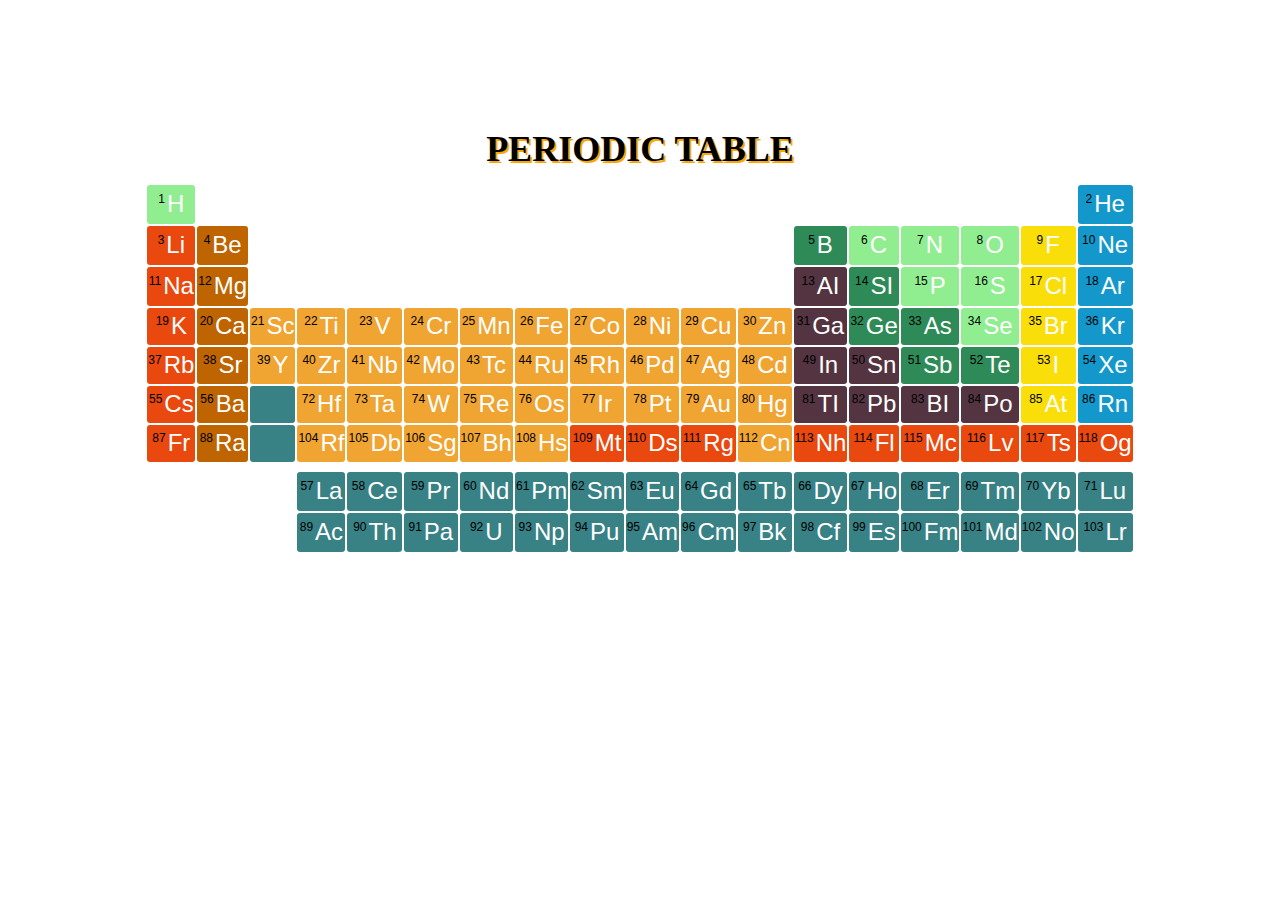
<file: index.html>
<!DOCTYPE html>
<html lang="en">
<head>
    <meta charset="UTF-8">
    <meta http-equiv="X-UA-Compatible" content="IE=edge">
    <meta name="viewport" content="width=device-width, initial-scale=1.0">
    <title>Periodic Table</title>
    <link rel="stylesheet" href="style.css" type="text/css">
</head>
<body>
    <h1>Periodic Table</h1>
    <table>
        <tr>
            <td class="lightgreen"><span><sup>1</sup></span>H</td>
            <td colspan="16" id="noborder"><span><sup></sup></span></td>
            <td class="blue"><span><sup>2</sup></span>He</td>
        </tr>
        <tr>
            <td class="orange"><span><sup>3</sup></span>Li</td>
            <td class="brown"><span><sup>4</sup></span>Be</td>
            <td colspan="10" id="noborder"></td>
            <td class="darkgreen"><span><sup>5</sup></span>B</td>
            <td class="lightgreen"><span><sup>6</sup></span>C</td>
            <td class="lightgreen"><span><sup>7</sup></span>N</td>
            <td class="lightgreen"><span><sup>8</sup></span>O</td>
            <td class="yellow"><span><sup>9</sup></span>F</td>
            <td class="blue"><span><sup>10</sup></span>Ne</td>
        </tr>
        <tr>
            <td class="orange"><span><sup>11</sup></span>Na</td>
            <td class="brown"><span><sup>12</sup></span>Mg</td>
            <td colspan="10" id="noborder"></td>
            <td class="darkbrown"><span><sup>13</sup></span>AI</td>
            <td class="darkgreen"><span><sup>14</sup></span>SI</td>
            <td class="lightgreen"><span><sup>15</sup></span>P</td>
            <td class="lightgreen"><span><sup>16</sup></span>S</td>
            <td class="yellow"><span><sup>17</sup></span>Cl</td>
            <td class="blue"><span><sup>18</sup></span>Ar</td>
        </tr>
        <tr>
            <td class="orange"><span><sup>19</sup></span>K</td>
            <td class="brown"><span><sup>20</sup></span>Ca</td>
            <td class="lightbrown"><span><sup>21</sup></span>Sc</td>
            <td class="lightbrown"><span><sup>22</sup></span>Ti</td>
            <td class="lightbrown"><span><sup>23</sup></span>V</td>
            <td class="lightbrown"><span><sup>24</sup></span>Cr</td>
            <td class="lightbrown"><span><sup>25</sup></span>Mn</td>
            <td class="lightbrown"><span><sup>26</sup></span>Fe</td>
            <td class="lightbrown"><span><sup>27</sup></span>Co</td>
            <td class="lightbrown"><span><sup>28</sup></span>Ni</td>
            <td class="lightbrown"><span><sup>29</sup></span>Cu</td>
            <td class="lightbrown"><span><sup>30</sup></span>Zn</td>
            <td class="darkbrown"><span><sup>31</sup></span>Ga</td>
            <td class="darkgreen"><span><sup>32</sup></span>Ge</td>
            <td class="darkgreen"><span><sup>33</sup></span>As</td>
            <td class="lightgreen"><span><sup>34</sup></span>Se</td>
            <td class="yellow"><span><sup>35</sup></span>Br</td>
            <td class="blue"><span><sup>36</sup></span>Kr</td>
        </tr>
        <tr>
            <td class="orange"><span><sup>37</sup></span>Rb</td>
            <td class="brown"><span><sup>38</sup></span>Sr</td>
            <td class="lightbrown"><span><sup>39</sup></span>Y</td>
            <td class="lightbrown"><span><sup>40</sup></span>Zr</td>
            <td class="lightbrown"><span><sup>41</sup></span>Nb</td>
            <td class="lightbrown"><span><sup>42</sup></span>Mo</td>
            <td class="lightbrown"><span><sup>43</sup></span>Tc</td>
            <td class="lightbrown"><span><sup>44</sup></span>Ru</td>
            <td class="lightbrown"><span><sup>45</sup></span>Rh</td>
            <td class="lightbrown"><span><sup>46</sup></span>Pd</td>
            <td class="lightbrown"><span><sup>47</sup></span>Ag</td>
            <td class="lightbrown"><span><sup>48</sup></span>Cd</td>
            <td class="darkbrown"><span><sup>49</sup></span>In</td>
            <td class="darkbrown"><span><sup>50</sup></span>Sn</td>
            <td class="darkgreen"><span><sup>51</sup></span>Sb</td>
            <td class="darkgreen"><span><sup>52</sup></span>Te</td>
            <td class="yellow"><span><sup>53</sup></span>I</td>
            <td class="blue"><span><sup>54</sup></span>Xe</td>
        </tr>
        <tr>
            <td class="orange"><span><sup>55</sup></span>Cs</td>
            <td class="brown"><span><sup>56</sup></span>Ba</td>
            <td class="aqua"></td>
            <td class="lightbrown"><span><sup>72</sup></span>Hf</td>
            <td class="lightbrown"><span><sup>73</sup></span>Ta</td>
            <td class="lightbrown"><span><sup>74</sup></span>W</td>
            <td class="lightbrown"><span><sup>75</sup></span>Re</td>
            <td class="lightbrown"><span><sup>76</sup></span>Os</td>
            <td class="lightbrown"><span><sup>77</sup></span>Ir</td>
            <td class="lightbrown"><span><sup>78</sup></span>Pt</td>
            <td class="lightbrown"><span><sup>79</sup></span>Au</td>
            <td class="lightbrown"><span><sup>80</sup></span>Hg</td>
            <td class="darkbrown"><span><sup>81</sup></span>TI</td>
            <td class="darkbrown"><span><sup>82</sup></span>Pb</td>
            <td class="darkbrown"><span><sup>83</sup></span>BI</td>
            <td class="darkbrown"><span><sup>84</sup></span>Po</td>
            <td class="yellow"><span><sup>85</sup></span>At</td>
            <td class="blue"><span><sup>86</sup></span>Rn</td>
        </tr>
        <tr>
            <td class="orange"><span><sup>87</sup></span>Fr</td>
            <td class="brown"><span><sup>88</sup></span>Ra</td>
            <td class="aqua"></td>
            <td class="lightbrown"><span><sup>104</sup></span>Rf</td>
            <td class="lightbrown"><span><sup>105</sup></span>Db</td>
            <td class="lightbrown"><span><sup>106</sup></span>Sg</td>
            <td class="lightbrown"><span><sup>107</sup></span>Bh</td>
            <td class="lightbrown"><span><sup>108</sup></span>Hs</td>
            <td class="orange"><span><sup>109</sup></span>Mt</td>
            <td class="orange"><span><sup>110</sup></span>Ds</td>
            <td class="orange"><span><sup>111</sup></span>Rg</td>
            <td class="lightbrown"><span><sup>112</sup></span>Cn</td>
            <td class="orange"><span><sup>113</sup></span>Nh</td>
            <td class="orange"><span><sup>114</sup></span>Fl</td>
            <td class="orange"><span><sup>115</sup></span>Mc</td>
            <td class="orange"><span><sup>116</sup></span>Lv</td>
            <td class="orange"><span><sup>117</sup></span>Ts</td>
            <td class="orange"><span><sup>118</sup></span>Og</td>
        </tr>
        <tr></tr>
        <tr></tr>        
        <tr></tr>        
        <tr></tr>        
        <tr>
            <td colspan="3" id="noborder"></td>
            <td class="aqua"><span><sup>57</sup></span>La</td>
            <td class="aqua"><span><sup>58</sup></span>Ce</td>
            <td class="aqua"><span><sup>59</sup></span>Pr</td>
            <td class="aqua"><span><sup>60</sup></span>Nd</td>
            <td class="aqua"><span><sup>61</sup></span>Pm</td>
            <td class="aqua"><span><sup>62</sup></span>Sm</td>
            <td class="aqua"><span><sup>63</sup></span>Eu</td>
            <td class="aqua"><span><sup>64</sup></span>Gd</td>
            <td class="aqua"><span><sup>65</sup></span>Tb</td>
            <td class="aqua"><span><sup>66</sup></span>Dy</td>
            <td class="aqua"><span><sup>67</sup></span>Ho</td>
            <td class="aqua"><span><sup>68</sup></span>Er</td>
            <td class="aqua"><span><sup>69</sup></span>Tm</td>
            <td class="aqua"><span><sup>70</sup></span>Yb</td>
            <td class="aqua"><span><sup>71</sup></span>Lu</td>
        </tr>
        <tr>
            <td colspan="3" id="noborder"></td>
            <td class="aqua"><span><sup>89</sup></span>Ac</td>
            <td class="aqua"><span><sup>90</sup></span>Th</td>
            <td class="aqua"><span><sup>91</sup></span>Pa</td>
            <td class="aqua"><span><sup>92</sup></span>U</td>
            <td class="aqua"><span><sup>93</sup></span>Np</td>
            <td class="aqua"><span><sup>94</sup></span>Pu</td>
            <td class="aqua"><span><sup>95</sup></span>Am</td>
            <td class="aqua"><span><sup>96</sup></span>Cm</td>
            <td class="aqua"><span><sup>97</sup></span>Bk</td>
            <td class="aqua"><span><sup>98</sup></span>Cf</td>
            <td class="aqua"><span><sup>99</sup></span>Es</td>
            <td class="aqua"><span><sup>100</sup></span>Fm</td>
            <td class="aqua"><span><sup>101</sup></span>Md</td>
            <td class="aqua"><span><sup>102</sup></span>No</td>
            <td class="aqua"><span><sup>103</sup></span>Lr</td>
        </tr>
    </table>
</body>
</html>
</file>
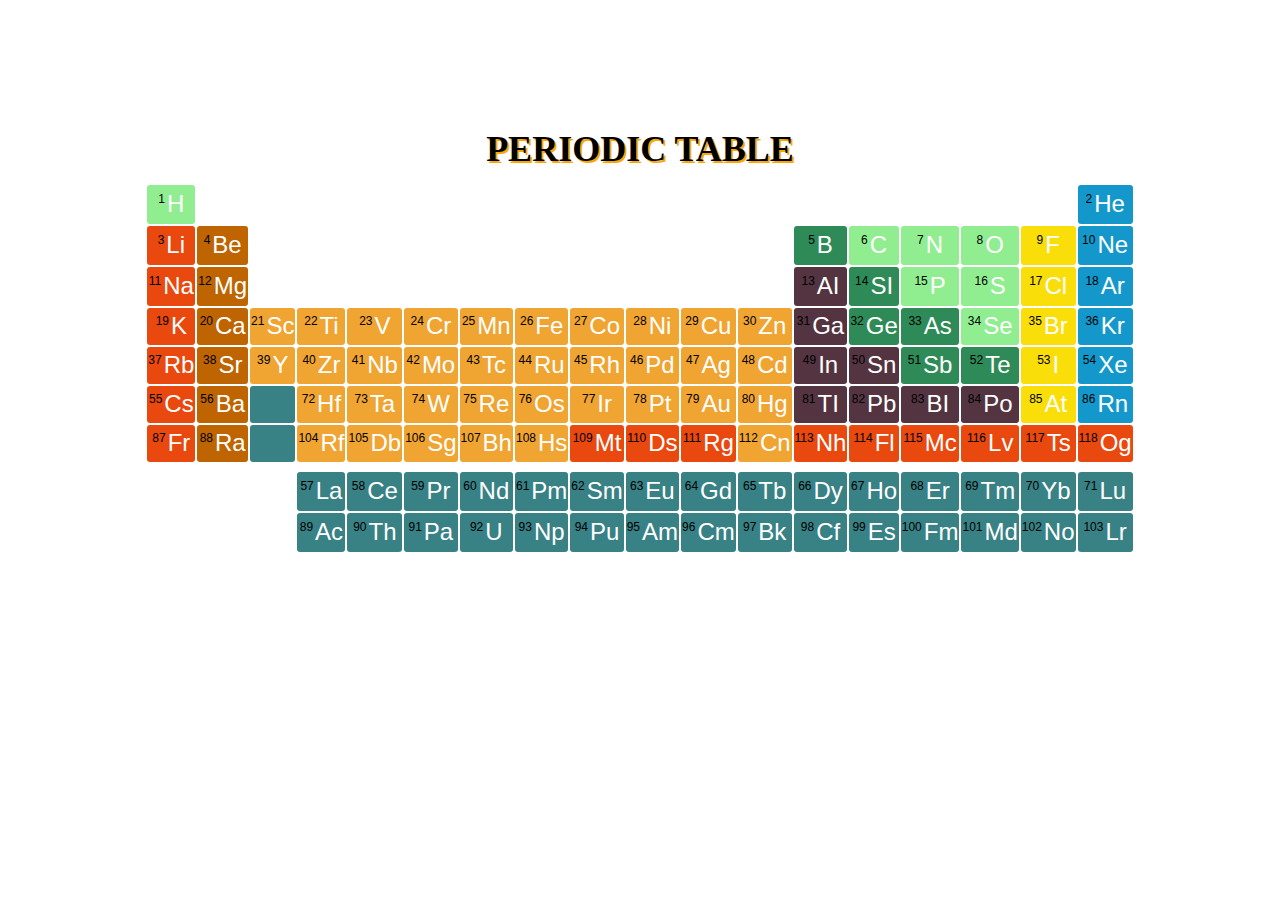
<file: periodic_table.html>
<!DOCTYPE html>
<html lang="en">
<head>
    <meta charset="UTF-8">
    <meta http-equiv="X-UA-Compatible" content="IE=edge">
    <meta name="viewport" content="width=device-width, initial-scale=1.0">
    <title>Periodic Table</title>
    <link rel="stylesheet" href="style.css" type="text/css">
</head>
<body>
    <h1>Periodic Table</h1>
    <table>
        <tr>
            <td class="lightgreen"><span><sup>1</sup></span>H</td>
            <td colspan="16" id="noborder"><span><sup></sup></span></td>
            <td class="blue"><span><sup>2</sup></span>He</td>
        </tr>
        <tr>
            <td class="orange"><span><sup>3</sup></span>Li</td>
            <td class="brown"><span><sup>4</sup></span>Be</td>
            <td colspan="10" id="noborder"></td>
            <td class="darkgreen"><span><sup>5</sup></span>B</td>
            <td class="lightgreen"><span><sup>6</sup></span>C</td>
            <td class="lightgreen"><span><sup>7</sup></span>N</td>
            <td class="lightgreen"><span><sup>8</sup></span>O</td>
            <td class="yellow"><span><sup>9</sup></span>F</td>
            <td class="blue"><span><sup>10</sup></span>Ne</td>
        </tr>
        <tr>
            <td class="orange"><span><sup>11</sup></span>Na</td>
            <td class="brown"><span><sup>12</sup></span>Mg</td>
            <td colspan="10" id="noborder"></td>
            <td class="darkbrown"><span><sup>13</sup></span>AI</td>
            <td class="darkgreen"><span><sup>14</sup></span>SI</td>
            <td class="lightgreen"><span><sup>15</sup></span>P</td>
            <td class="lightgreen"><span><sup>16</sup></span>S</td>
            <td class="yellow"><span><sup>17</sup></span>Cl</td>
            <td class="blue"><span><sup>18</sup></span>Ar</td>
        </tr>
        <tr>
            <td class="orange"><span><sup>19</sup></span>K</td>
            <td class="brown"><span><sup>20</sup></span>Ca</td>
            <td class="lightbrown"><span><sup>21</sup></span>Sc</td>
            <td class="lightbrown"><span><sup>22</sup></span>Ti</td>
            <td class="lightbrown"><span><sup>23</sup></span>V</td>
            <td class="lightbrown"><span><sup>24</sup></span>Cr</td>
            <td class="lightbrown"><span><sup>25</sup></span>Mn</td>
            <td class="lightbrown"><span><sup>26</sup></span>Fe</td>
            <td class="lightbrown"><span><sup>27</sup></span>Co</td>
            <td class="lightbrown"><span><sup>28</sup></span>Ni</td>
            <td class="lightbrown"><span><sup>29</sup></span>Cu</td>
            <td class="lightbrown"><span><sup>30</sup></span>Zn</td>
            <td class="darkbrown"><span><sup>31</sup></span>Ga</td>
            <td class="darkgreen"><span><sup>32</sup></span>Ge</td>
            <td class="darkgreen"><span><sup>33</sup></span>As</td>
            <td class="lightgreen"><span><sup>34</sup></span>Se</td>
            <td class="yellow"><span><sup>35</sup></span>Br</td>
            <td class="blue"><span><sup>36</sup></span>Kr</td>
        </tr>
        <tr>
            <td class="orange"><span><sup>37</sup></span>Rb</td>
            <td class="brown"><span><sup>38</sup></span>Sr</td>
            <td class="lightbrown"><span><sup>39</sup></span>Y</td>
            <td class="lightbrown"><span><sup>40</sup></span>Zr</td>
            <td class="lightbrown"><span><sup>41</sup></span>Nb</td>
            <td class="lightbrown"><span><sup>42</sup></span>Mo</td>
            <td class="lightbrown"><span><sup>43</sup></span>Tc</td>
            <td class="lightbrown"><span><sup>44</sup></span>Ru</td>
            <td class="lightbrown"><span><sup>45</sup></span>Rh</td>
            <td class="lightbrown"><span><sup>46</sup></span>Pd</td>
            <td class="lightbrown"><span><sup>47</sup></span>Ag</td>
            <td class="lightbrown"><span><sup>48</sup></span>Cd</td>
            <td class="darkbrown"><span><sup>49</sup></span>In</td>
            <td class="darkbrown"><span><sup>50</sup></span>Sn</td>
            <td class="darkgreen"><span><sup>51</sup></span>Sb</td>
            <td class="darkgreen"><span><sup>52</sup></span>Te</td>
            <td class="yellow"><span><sup>53</sup></span>I</td>
            <td class="blue"><span><sup>54</sup></span>Xe</td>
        </tr>
        <tr>
            <td class="orange"><span><sup>55</sup></span>Cs</td>
            <td class="brown"><span><sup>56</sup></span>Ba</td>
            <td class="aqua"></td>
            <td class="lightbrown"><span><sup>72</sup></span>Hf</td>
            <td class="lightbrown"><span><sup>73</sup></span>Ta</td>
            <td class="lightbrown"><span><sup>74</sup></span>W</td>
            <td class="lightbrown"><span><sup>75</sup></span>Re</td>
            <td class="lightbrown"><span><sup>76</sup></span>Os</td>
            <td class="lightbrown"><span><sup>77</sup></span>Ir</td>
            <td class="lightbrown"><span><sup>78</sup></span>Pt</td>
            <td class="lightbrown"><span><sup>79</sup></span>Au</td>
            <td class="lightbrown"><span><sup>80</sup></span>Hg</td>
            <td class="darkbrown"><span><sup>81</sup></span>TI</td>
            <td class="darkbrown"><span><sup>82</sup></span>Pb</td>
            <td class="darkbrown"><span><sup>83</sup></span>BI</td>
            <td class="darkbrown"><span><sup>84</sup></span>Po</td>
            <td class="yellow"><span><sup>85</sup></span>At</td>
            <td class="blue"><span><sup>86</sup></span>Rn</td>
        </tr>
        <tr>
            <td class="orange"><span><sup>87</sup></span>Fr</td>
            <td class="brown"><span><sup>88</sup></span>Ra</td>
            <td class="aqua"></td>
            <td class="lightbrown"><span><sup>104</sup></span>Rf</td>
            <td class="lightbrown"><span><sup>105</sup></span>Db</td>
            <td class="lightbrown"><span><sup>106</sup></span>Sg</td>
            <td class="lightbrown"><span><sup>107</sup></span>Bh</td>
            <td class="lightbrown"><span><sup>108</sup></span>Hs</td>
            <td class="orange"><span><sup>109</sup></span>Mt</td>
            <td class="orange"><span><sup>110</sup></span>Ds</td>
            <td class="orange"><span><sup>111</sup></span>Rg</td>
            <td class="lightbrown"><span><sup>112</sup></span>Cn</td>
            <td class="orange"><span><sup>113</sup></span>Nh</td>
            <td class="orange"><span><sup>114</sup></span>Fl</td>
            <td class="orange"><span><sup>115</sup></span>Mc</td>
            <td class="orange"><span><sup>116</sup></span>Lv</td>
            <td class="orange"><span><sup>117</sup></span>Ts</td>
            <td class="orange"><span><sup>118</sup></span>Og</td>
        </tr>
        <tr></tr>
        <tr></tr>        
        <tr></tr>        
        <tr></tr>        
        <tr>
            <td colspan="3" id="noborder"></td>
            <td class="aqua"><span><sup>57</sup></span>La</td>
            <td class="aqua"><span><sup>58</sup></span>Ce</td>
            <td class="aqua"><span><sup>59</sup></span>Pr</td>
            <td class="aqua"><span><sup>60</sup></span>Nd</td>
            <td class="aqua"><span><sup>61</sup></span>Pm</td>
            <td class="aqua"><span><sup>62</sup></span>Sm</td>
            <td class="aqua"><span><sup>63</sup></span>Eu</td>
            <td class="aqua"><span><sup>64</sup></span>Gd</td>
            <td class="aqua"><span><sup>65</sup></span>Tb</td>
            <td class="aqua"><span><sup>66</sup></span>Dy</td>
            <td class="aqua"><span><sup>67</sup></span>Ho</td>
            <td class="aqua"><span><sup>68</sup></span>Er</td>
            <td class="aqua"><span><sup>69</sup></span>Tm</td>
            <td class="aqua"><span><sup>70</sup></span>Yb</td>
            <td class="aqua"><span><sup>71</sup></span>Lu</td>
        </tr>
        <tr>
            <td colspan="3" id="noborder"></td>
            <td class="aqua"><span><sup>89</sup></span>Ac</td>
            <td class="aqua"><span><sup>90</sup></span>Th</td>
            <td class="aqua"><span><sup>91</sup></span>Pa</td>
            <td class="aqua"><span><sup>92</sup></span>U</td>
            <td class="aqua"><span><sup>93</sup></span>Np</td>
            <td class="aqua"><span><sup>94</sup></span>Pu</td>
            <td class="aqua"><span><sup>95</sup></span>Am</td>
            <td class="aqua"><span><sup>96</sup></span>Cm</td>
            <td class="aqua"><span><sup>97</sup></span>Bk</td>
            <td class="aqua"><span><sup>98</sup></span>Cf</td>
            <td class="aqua"><span><sup>99</sup></span>Es</td>
            <td class="aqua"><span><sup>100</sup></span>Fm</td>
            <td class="aqua"><span><sup>101</sup></span>Md</td>
            <td class="aqua"><span><sup>102</sup></span>No</td>
            <td class="aqua"><span><sup>103</sup></span>Lr</td>
        </tr>
    </table>
</body>
</html>
</file>
<file: style.css>
*{
    margin: 0 auto;
    padding: 0 auto;
    font-family: Arial, Helvetica, sans-serif;
}
h1
{
    font-size: 36px;
    text-align: center;
    margin-top: 10%;
    margin-bottom: 1%;
    text-transform: uppercase;
    text-shadow: 2px 2px orange;
    font-family: tahoma;
}
h1:hover
{
    font-family: tahoma;
    text-shadow: 3px 3px yellow;
}
table
{
    font-size: 20px;
}
td
{
    border-radius: 3px;
    font-weight: lighter;
    text-align: center;
    font-size: 24px;
    color: white;
    height: 35px;
    width: 30px;
}
.blue
{
    background-color: rgb(20, 152, 204);
}
.orange
{
    background-color: rgba(232, 65, 4, 0.962);
}
.brown
{
    background-color: #be6400;
}
.lightbrown
{
    /* background-color: 	#E1C16E; */
    background-color: 	rgba(237, 147, 12, 0.848);
}
.darkbrown
{
    background-color: #533440;
}
.yellow
{
    background-color: hwb(53 4% 2%);
}
.lightgreen
{
    background-color: lightgreen;
}
.darkgreen
{
    background-color: seagreen;
}
.aqua
{
    background-color: #388185;
}
#noborder
{
    border: 1px solid white;
}

td span sup
{
    font-size: 12px;
    color: black;
    padding-right: 2px;
}
</file>
